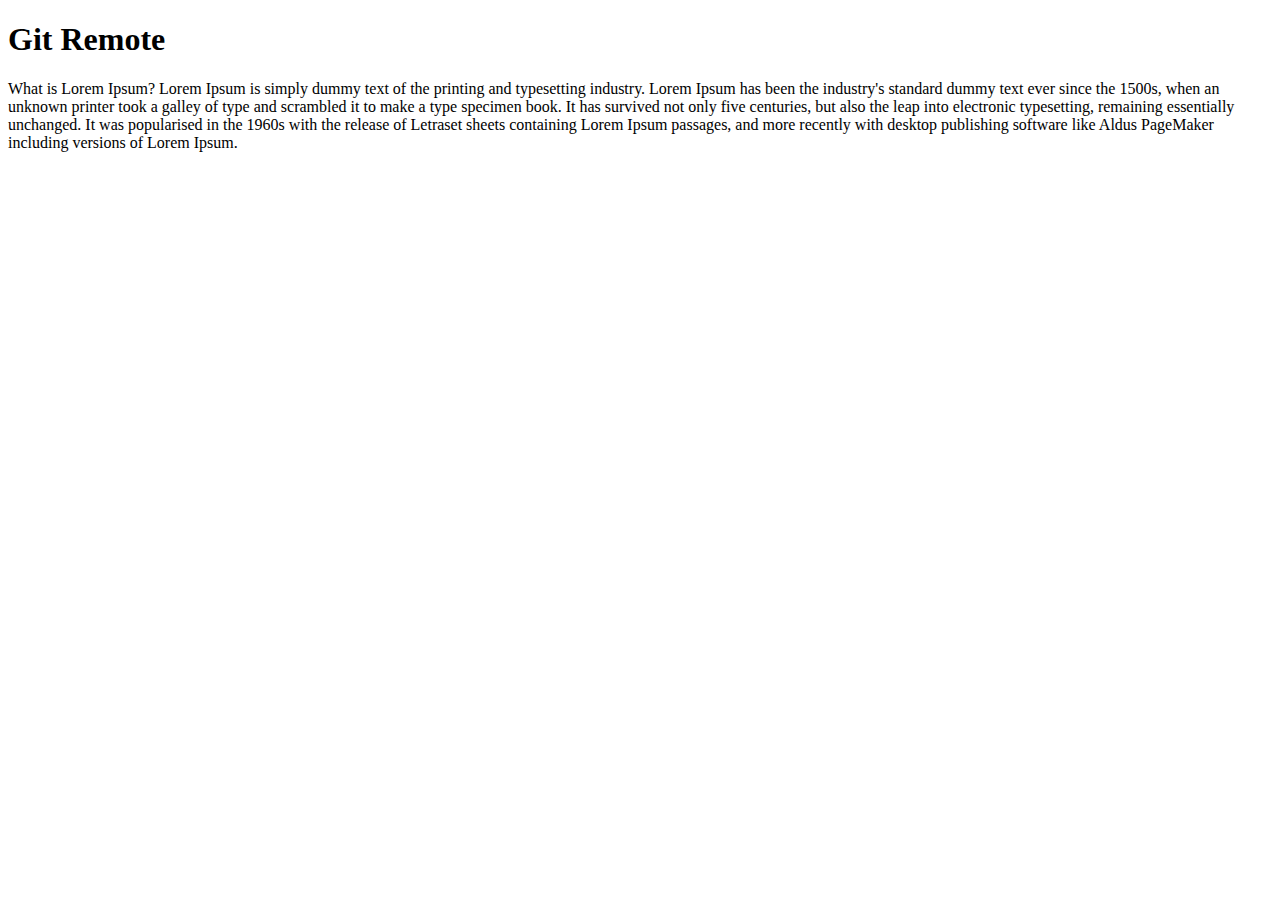
<file: bola.html>
<!DOCTYPE html>
<html lang="en">

<head>
    <meta charset="UTF-8">
    <meta name="viewport" content="width=device-width, initial-scale=1.0">
    <title>First Github</title>
</head>

<body>
    <h1>Git Remote</h1>
    <p>What is Lorem Ipsum?
Lorem Ipsum is simply dummy text of the printing and typesetting industry. 
Lorem Ipsum has been the industry's standard dummy text ever since the 1500s, 
when an unknown printer took a galley of type and scrambled it to make a type specimen book. 
It has survived not only five centuries, but also the leap into electronic typesetting, 
remaining essentially unchanged. It was popularised in the 1960s with the release of Letraset sheets containing Lorem Ipsum passages, 
and more recently with desktop publishing software like Aldus PageMaker including versions of Lorem Ipsum.</p>
</body>

</html>
</file>
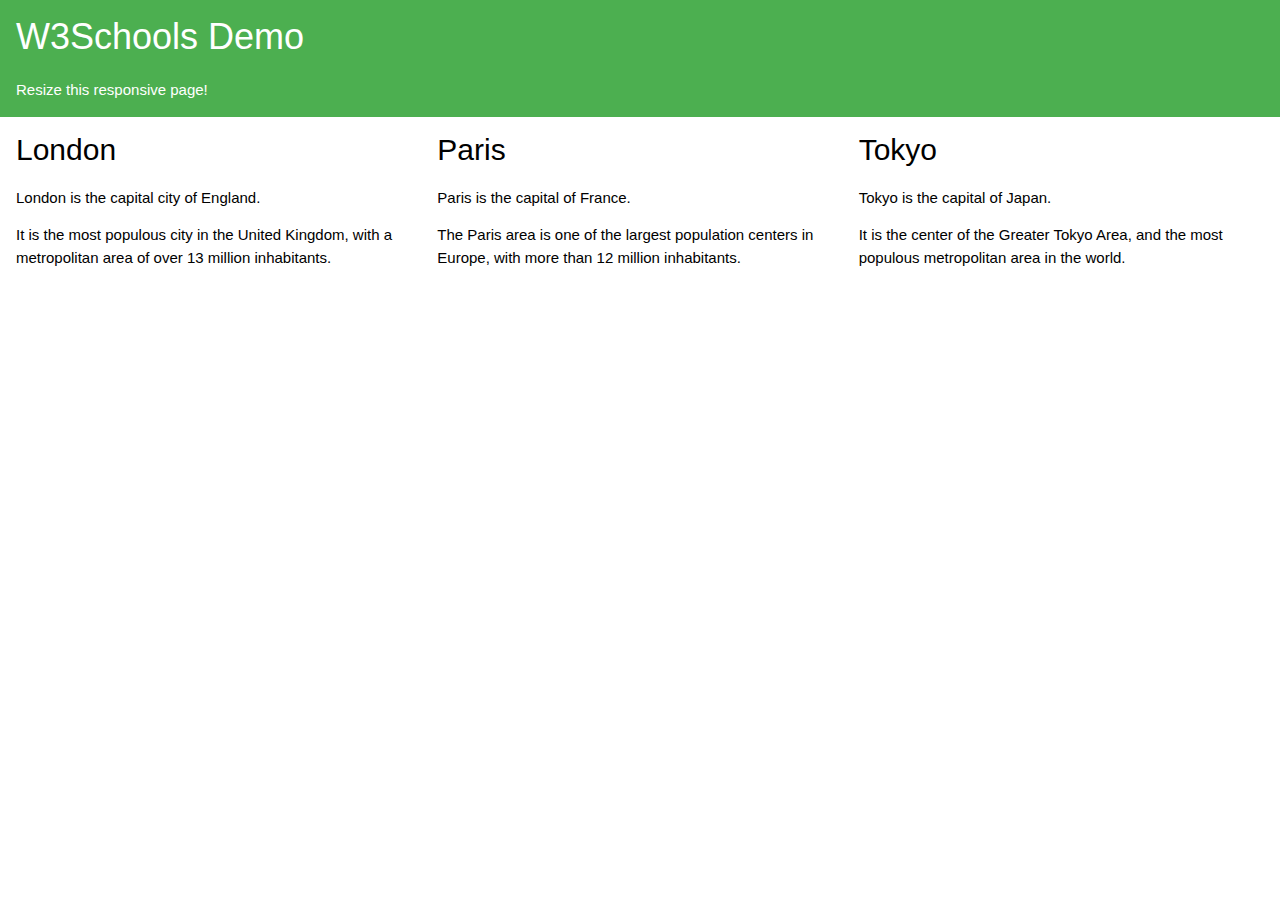
<file: yudapratama.html>
<!DOCTYPE html>
<html>
<meta name="viewport" content="width=device-width, initial-scale=1">
<link rel="stylesheet" href="https://www.w3schools.com/w3css/4/w3.css">
<body>

<div class="w3-container w3-green">
  <h1>W3Schools Demo</h1>
  <p>Resize this responsive page!</p>
</div>

<div class="w3-row-padding">
  <div class="w3-third">
    <h2>London</h2>
    <p>London is the capital city of England.</p>
    <p>It is the most populous city in the United Kingdom,
    with a metropolitan area of over 13 million inhabitants.</p>
  </div>

  <div class="w3-third">
    <h2>Paris</h2>
    <p>Paris is the capital of France.</p>
    <p>The Paris area is one of the largest population centers in Europe,
    with more than 12 million inhabitants.</p>
  </div>

  <div class="w3-third">
    <h2>Tokyo</h2>
    <p>Tokyo is the capital of Japan.</p>
    <p>It is the center of the Greater Tokyo Area,
    and the most populous metropolitan area in the world.</p>
  </div>
</div>

</body>
</html>
</file>
